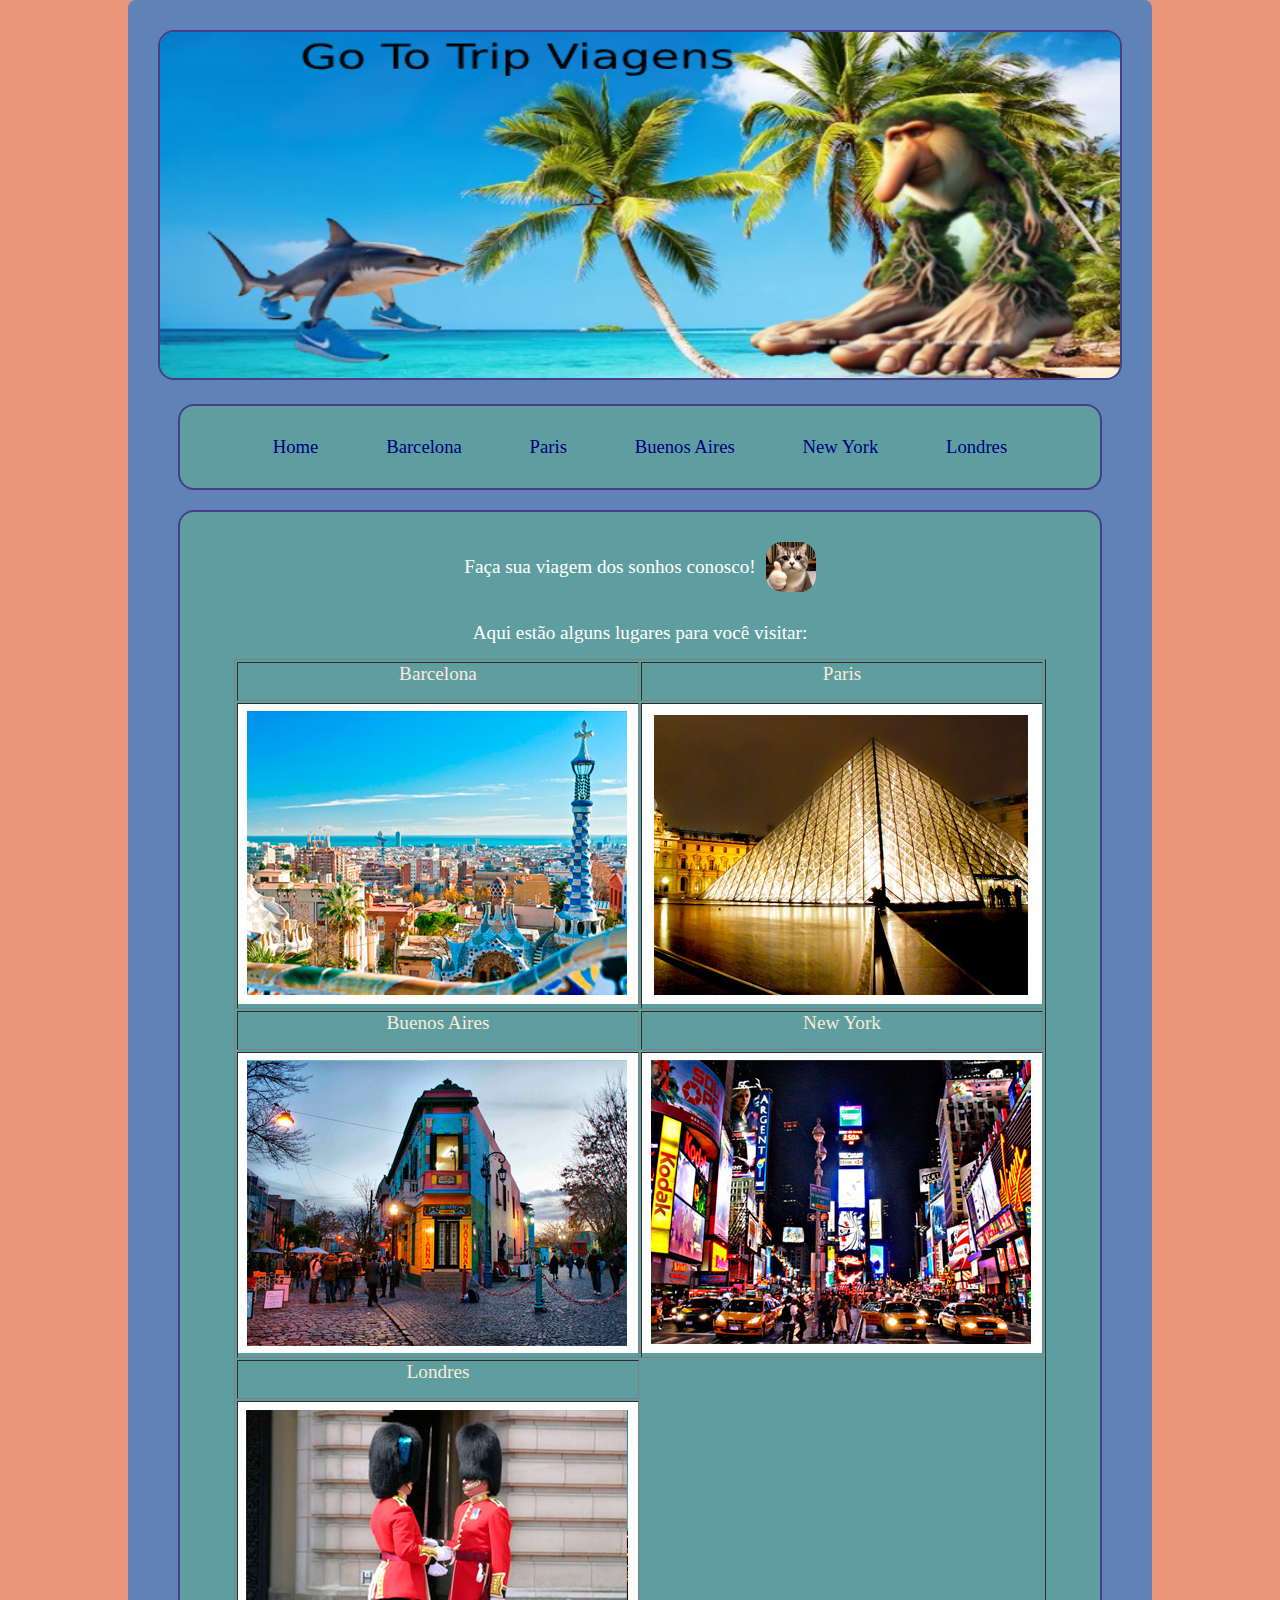
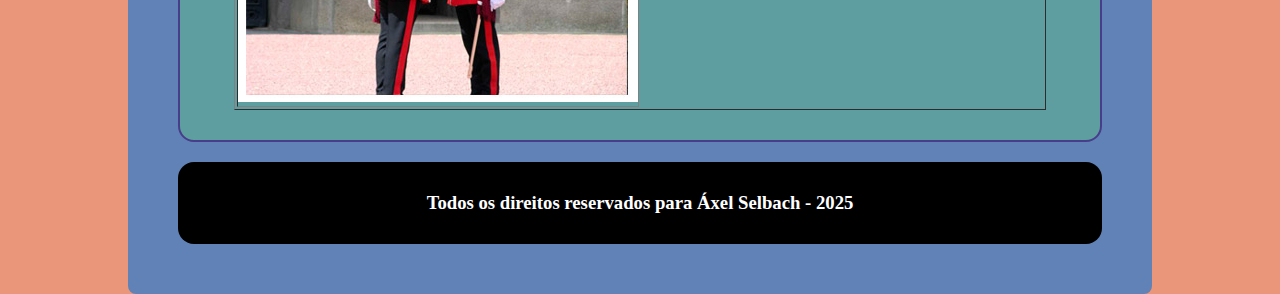
<file: index.html>
<!DOCTYPE html>
<html lang="pt-br">
<head>
    <meta charset="UTF-8">
    <meta name="viewport" content="width=device-width, initial-scale=1.0">
    <title>Go Trip Viagens</title>
    <link rel="stylesheet" href="style.css">
    <link rel="shortcut icon" href="medias/favicon2.png" type="image/x-icon">
</head>
<body>
    <div class="site">
        <div id="topo">
            <img src="medias/topo.png" alt="">
        </div>
        <div id="menu">
            <ul>
                <li><a href="index.html">Home</a></li>
                <li><a href="barcelona.html">Barcelona</a></li>
                <li><a href="paris.html">Paris</a></li>
                <li><a href="buenosAires.html">Buenos Aires</a></li>
                <li><a href="newYork.html">New York</a></li>
                <li><a href="londres.html">Londres</a></li>
            </ul>
        </div>
        <div id="conteudo">
            <span>
                <p>Faça sua viagem dos sonhos conosco!</p>
                <img src="./medias/gatoJoia.png" alt="Felino fazendo sinal de ok com a pata">
            </span>
            <main>
                <p>Aqui estão alguns lugares para você visitar: </p>
                <table border="1" align="center" cellpadding="10" >
                    <tbody>
                        <tr>
                            <td align="center">
                                <p>
                                    Barcelona
                                </p>
                            </td>
                            <td align="center">
                                <p>
                                    Paris
                                </p>
                            </td>
                        </tr>
                        <tr>
                            <td align="center"><img src="./medias/barcelona1.png" alt=""></td>
                            <td align="center"><img src="./medias/paris.png" alt="" ></td>
                        </tr>
                        <tr>
                            <td align="center">
                                <p>
                                    Buenos Aires
                                </p>
                            </td>
                            <td align="center">
                                <p>
                                    New York
                                </p>
                            </td>
                        </tr>
                        <tr>
                            <td align="center">
                                <img src="./medias/buenos1.png" alt="">
                            </td>
                            <td align="center">
                                <img src="./medias/newyork1.png" alt="">
                            </td>
                        </tr>
                        <tr>
                            <td align="center">
                                <p>
                                    Londres
                                </p>
                            </td>
                        </tr>
                        <tr>
                            <td>
                                <img src="./medias/londres.png" alt="">
                            </td>
                        </tr>
                    </tbody>
                </table>
            </main>
        </div>
        <div id="rodape">
            <h3>Todos os direitos reservados para Áxel Selbach - 2025</h3>
        </div>
    </div>
</body>
</html>
</file>
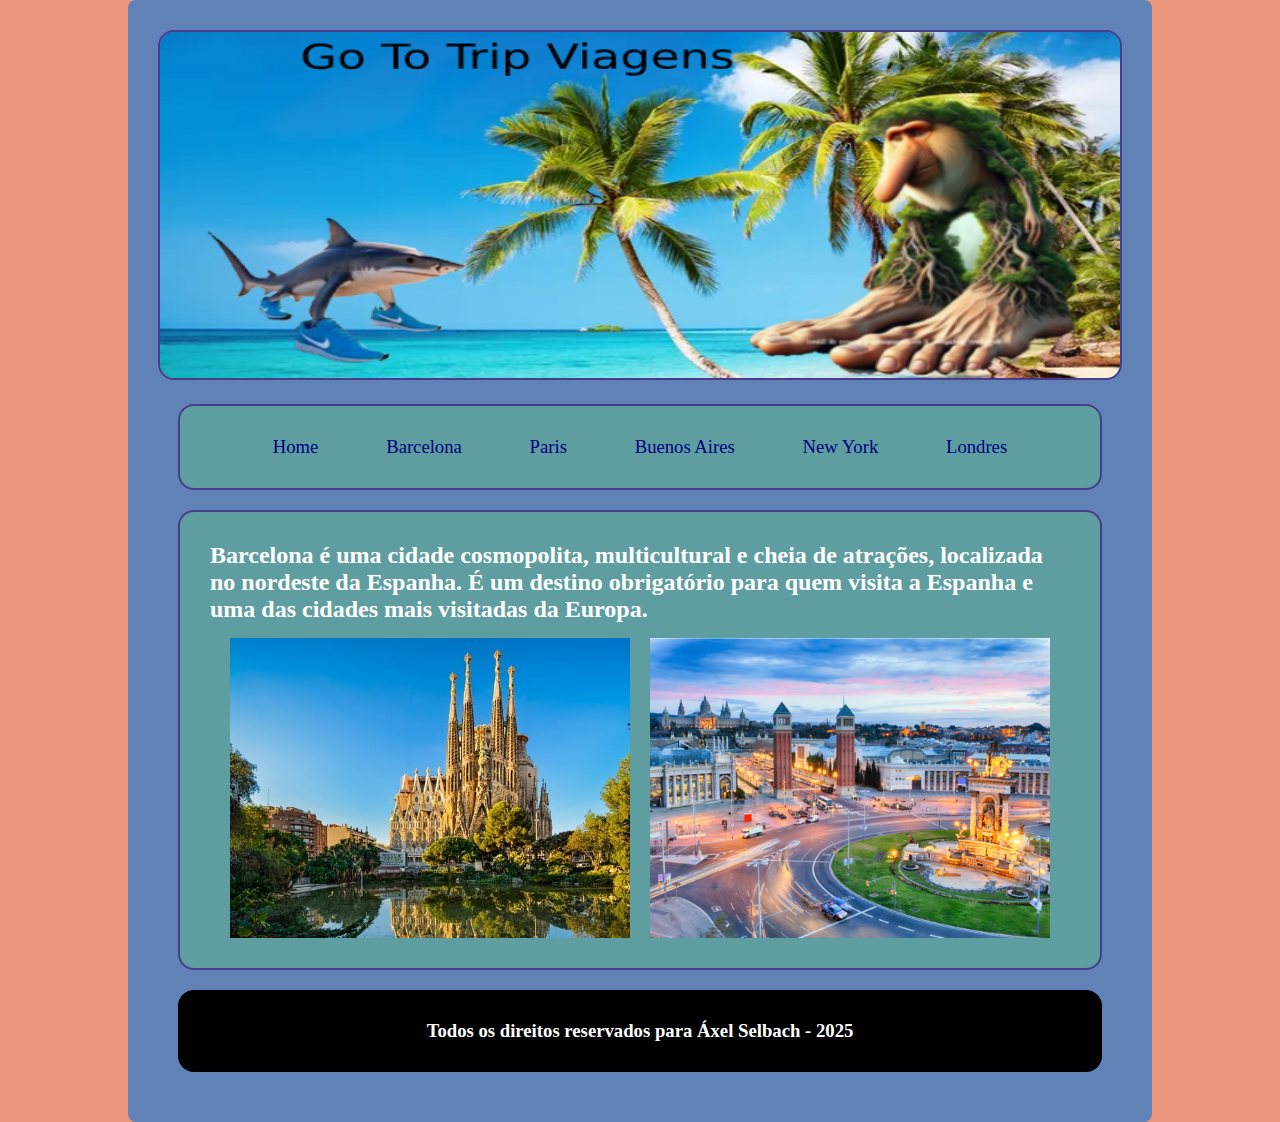
<file: barcelona.html>
<!DOCTYPE html>
<html lang="pt-br">
<head>
    <meta charset="UTF-8">
    <meta name="viewport" content="width=device-width, initial-scale=1.0">
    <title>Go Trip Viagens</title>
    <link rel="stylesheet" href="style.css">
    <link rel="shortcut icon" href="medias/favicon2.png" type="image/x-icon">
</head>
<body>
    <div class="site">
        <div id="topo">
            <img src="medias/topo.png" alt="">
        </div>
        <div id="menu">
            <ul>
                <li><a href="index.html">Home</a></li>
                <li><a href="barcelona.html">Barcelona</a></li>
                <li><a href="paris.html">Paris</a></li>
                <li><a href="buenosAires.html">Buenos Aires</a></li>
                <li><a href="newYork.html">New York</a></li>
                <li><a href="londres.html">Londres</a></li>
            </ul>
        </div>
        <div id="conteudo">
            <main id="conteudoPgs">
                <h2>
                 Barcelona é uma cidade cosmopolita, multicultural e cheia de atrações, localizada no nordeste 
                 da Espanha. É um destino obrigatório para quem visita a Espanha e uma das cidades mais visitadas
                 da Europa. 
                </h2>

                <aside>
                    <img src="./medias/pontoBarcelona1.png" alt="Imagem de Barcelona">
                    <img src="./medias/pontoBarcelona2.png" alt="Imagem de Barcelona">
                </aside>
            </main>

        </div>
        <div id="rodape">
            <h3>Todos os direitos reservados para Áxel Selbach - 2025</h3>
        </div>
    </div>
</body>
</html>
</file>
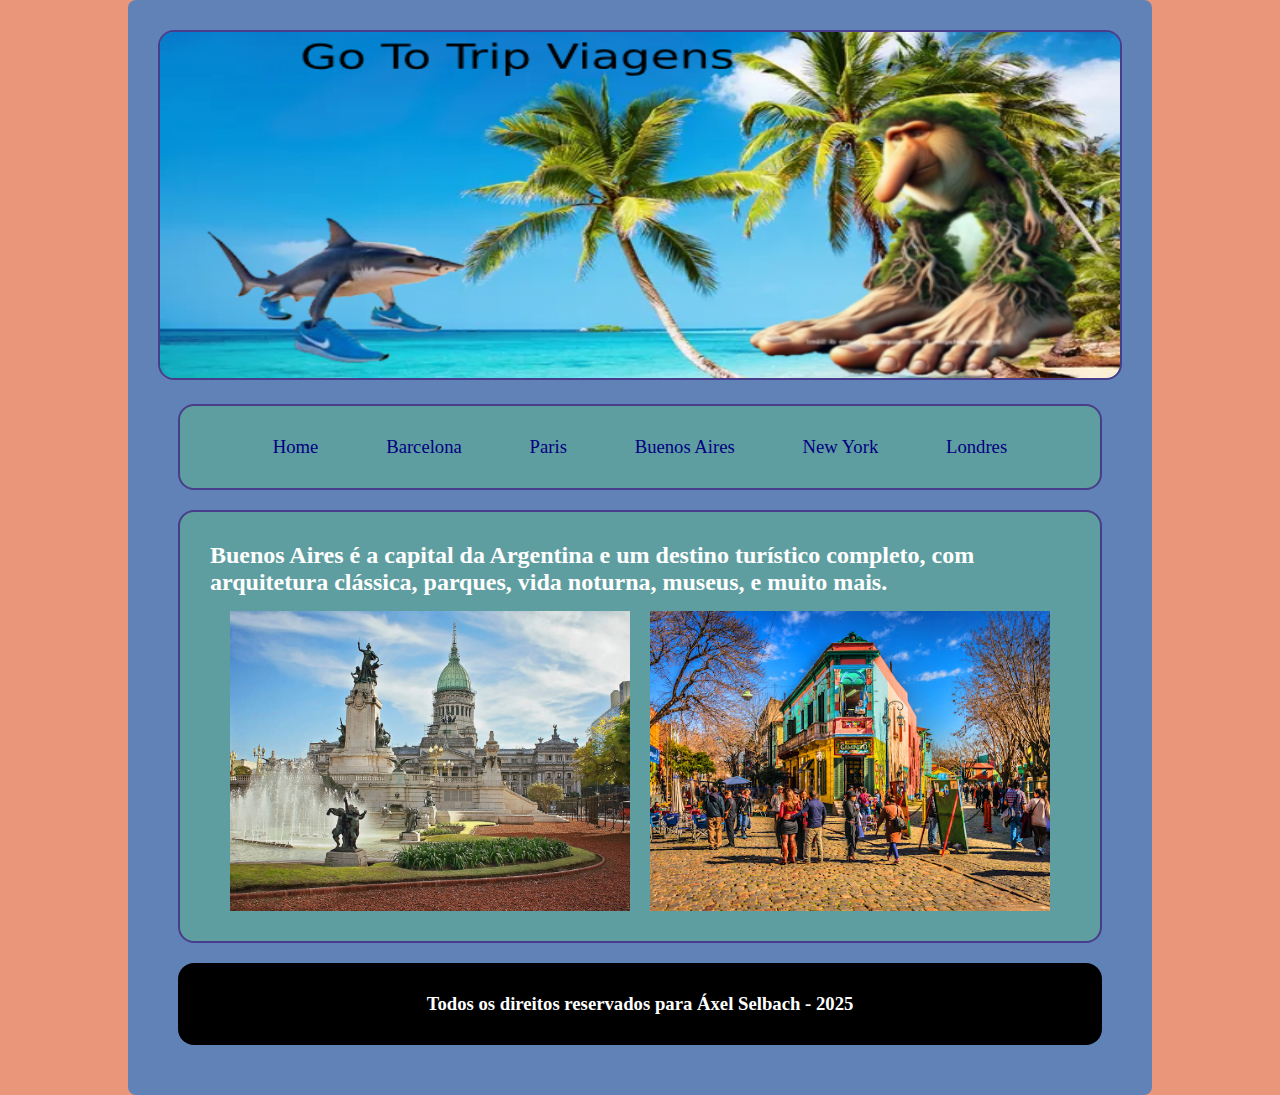
<file: buenosAires.html>
<!DOCTYPE html>
<html lang="pt-br">
<head>
    <meta charset="UTF-8">
    <meta name="viewport" content="width=device-width, initial-scale=1.0">
    <title>Go Trip Viagens</title>
    <link rel="stylesheet" href="style.css">
    <link rel="shortcut icon" href="medias/favicon2.png" type="image/x-icon">
</head>
<body>
    <div class="site">
        <div id="topo">
            <img src="medias/topo.png" alt="">
        </div>
        <div id="menu">
            <ul>
                <li><a href="index.html">Home</a></li>
                <li><a href="barcelona.html">Barcelona</a></li>
                <li><a href="paris.html">Paris</a></li>
                <li><a href="buenosAires.html">Buenos Aires</a></li>
                <li><a href="newYork.html">New York</a></li>
                <li><a href="londres.html">Londres</a></li>
            </ul>
        </div>
        <div id="conteudo">
            <main id="conteudoPgs">
                <h2>
                    Buenos Aires é a capital da Argentina e um destino turístico completo,
                    com arquitetura clássica, parques, vida noturna, museus, e muito mais.
                </h2>

                <aside>
                    <img src="./medias/pontoBA1.png" alt="Imagem de Barcelona">
                    <img src="./medias/pontoBA2.png" alt="Imagem de Barcelona">
                </aside>
            </main>

        </div>
        <div id="rodape">
            <h3>Todos os direitos reservados para Áxel Selbach - 2025</h3>
        </div>
    </div>
</body>
</html>
</file>
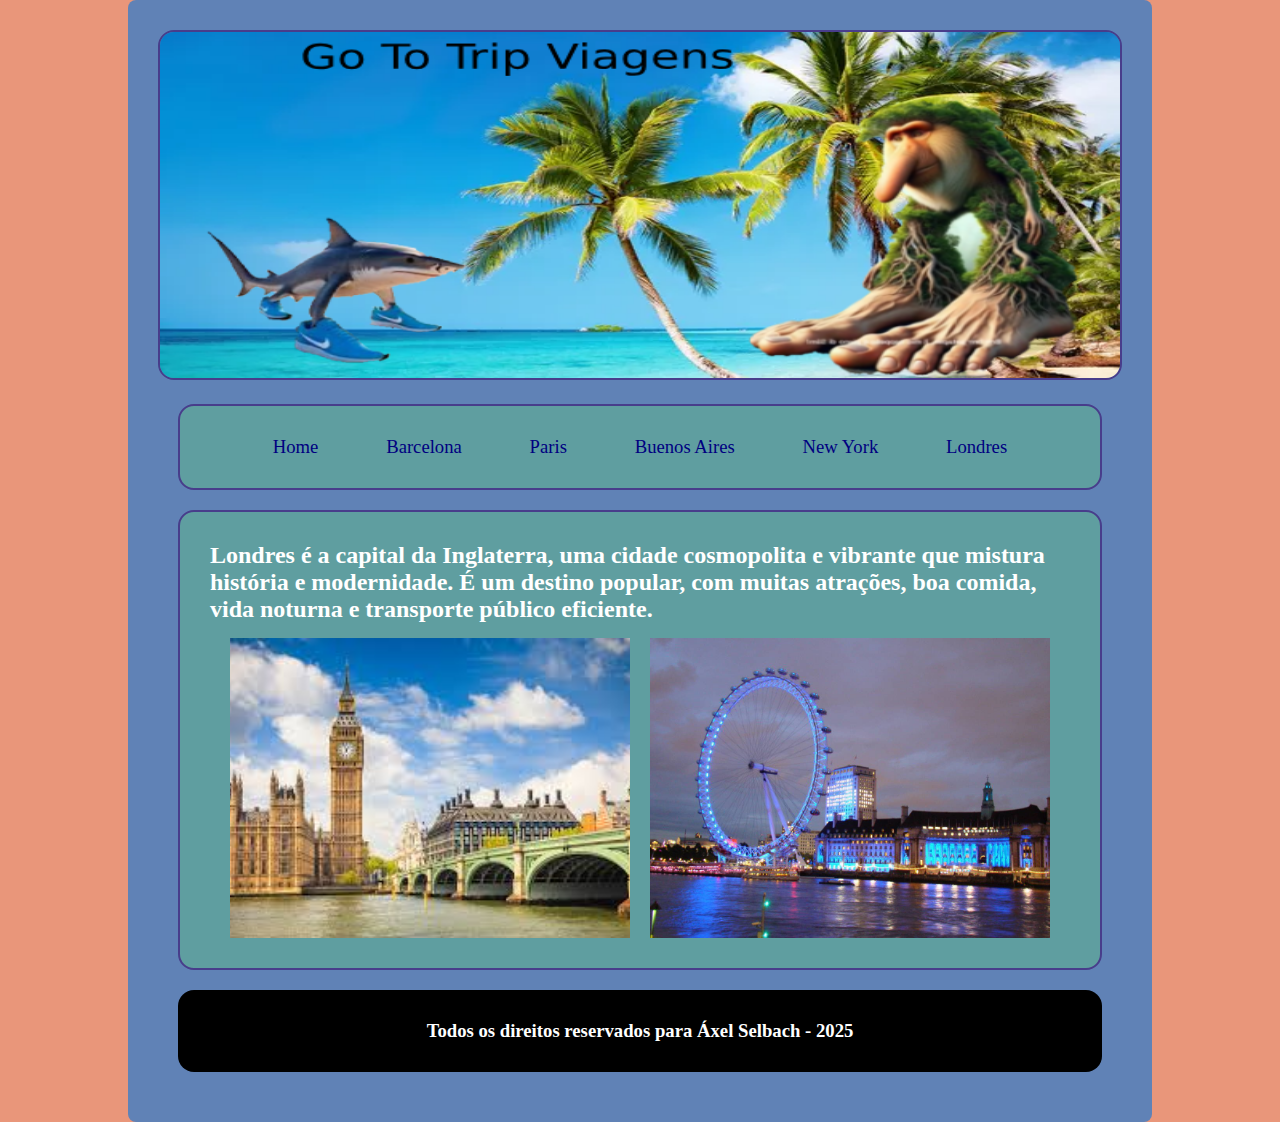
<file: londres.html>
<!DOCTYPE html>
<html lang="pt-br">
<head>
    <meta charset="UTF-8">
    <meta name="viewport" content="width=device-width, initial-scale=1.0">
    <title>Go Trip Viagens</title>
    <link rel="stylesheet" href="style.css">
    <link rel="shortcut icon" href="medias/favicon2.png" type="image/x-icon">
</head>
<body>
    <div class="site">
        <div id="topo">
            <img src="medias/topo.png" alt="">
        </div>
        <div id="menu">
            <ul>
                <li><a href="index.html">Home</a></li>
                <li><a href="barcelona.html">Barcelona</a></li>
                <li><a href="paris.html">Paris</a></li>
                <li><a href="buenosAires.html">Buenos Aires</a></li>
                <li><a href="newYork.html">New York</a></li>
                <li><a href="londres.html">Londres</a></li>
            </ul>
        </div>
        <div id="conteudo">
            <main id="conteudoPgs">
                <h2>
                    Londres é a capital da Inglaterra, uma cidade cosmopolita e vibrante que mistura história e modernidade.
                    É um destino popular, com muitas atrações, boa comida, vida noturna e transporte público eficiente.
                </h2>

                <aside>
                    <img src="./medias/pontoLondres1.png" alt="Imagem de Barcelona">
                    <img src="./medias/pontoLondres2.png" alt="Imagem de Barcelona">
                </aside>
            </main>

        </div>
        <div id="rodape">
            <h3>Todos os direitos reservados para Áxel Selbach - 2025</h3>
        </div>
    </div>
</body>
</html>
</file>
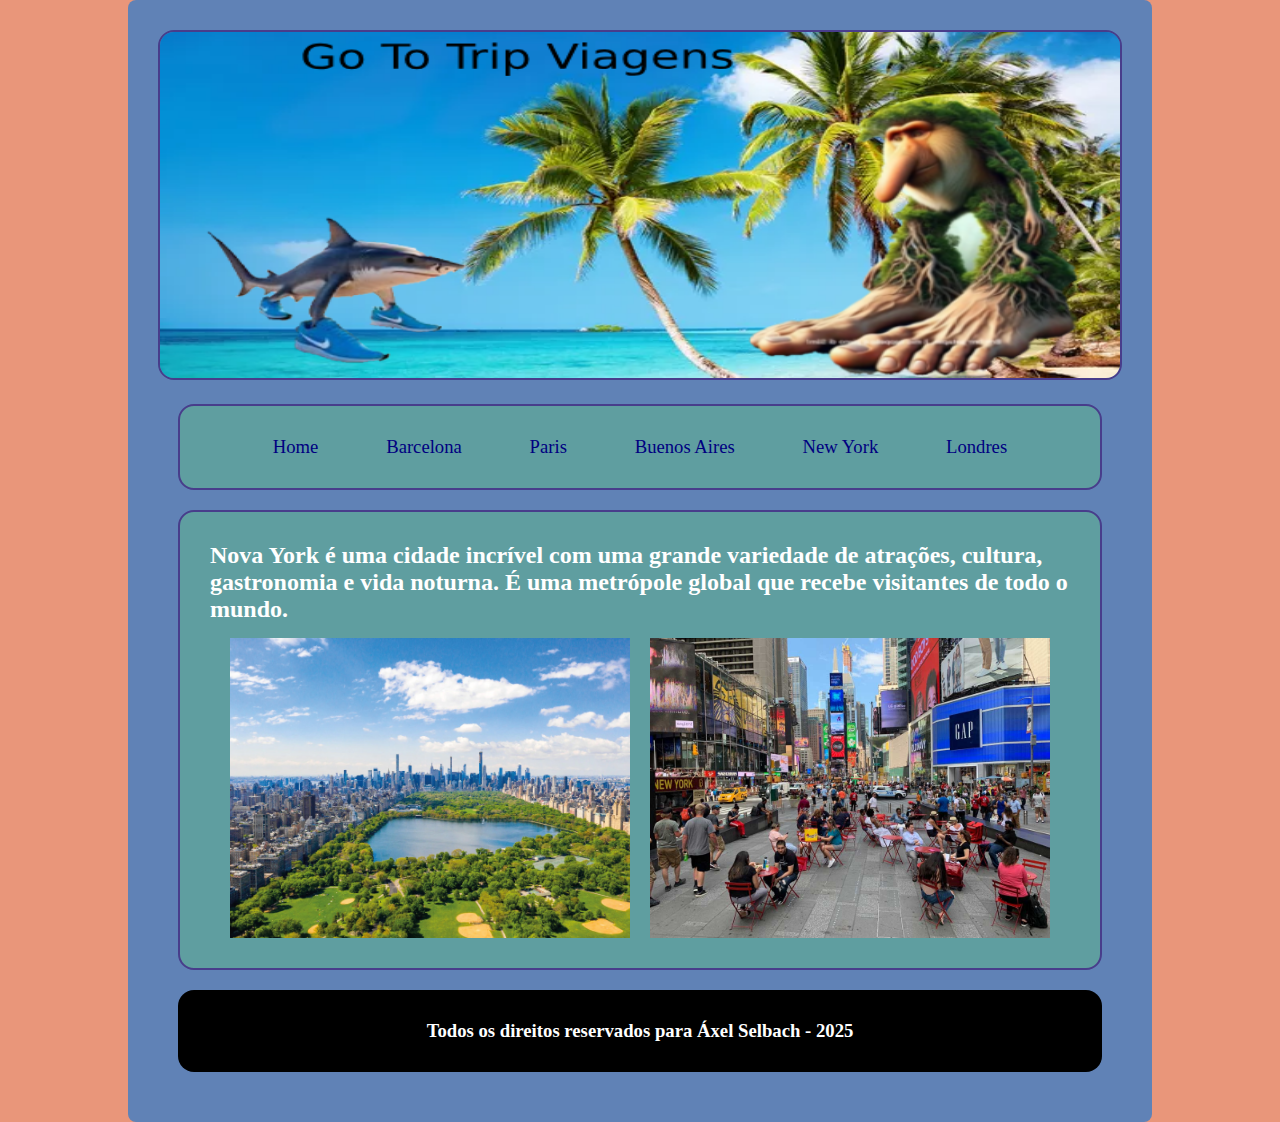
<file: newYork.html>
<!DOCTYPE html>
<html lang="pt-br">
<head>
    <meta charset="UTF-8">
    <meta name="viewport" content="width=device-width, initial-scale=1.0">
    <title>Go Trip Viagens</title>
    <link rel="stylesheet" href="style.css">
    <link rel="shortcut icon" href="medias/favicon2.png" type="image/x-icon">
</head>
<body>
    <div class="site">
        <div id="topo">
            <img src="medias/topo.png" alt="">
        </div>
        <div id="menu">
            <ul>
                <li><a href="index.html">Home</a></li>
                <li><a href="barcelona.html">Barcelona</a></li>
                <li><a href="paris.html">Paris</a></li>
                <li><a href="buenosAires.html">Buenos Aires</a></li>
                <li><a href="newYork.html">New York</a></li>
                <li><a href="londres.html">Londres</a></li>
            </ul>
        </div>
        <div id="conteudo">
            <main id="conteudoPgs">
                <h2>
                    Nova York é uma cidade incrível com uma grande variedade de atrações, cultura, gastronomia e vida noturna.
                    É uma metrópole global que recebe visitantes de todo o mundo.
                </h2>

                <aside>
                    <img src="./medias/pontoNY1.png" alt="Imagem de Barcelona">
                    <img src="./medias/pontoNY2.png" alt="Imagem de Barcelona">
                </aside>
            </main>

        </div>
        <div id="rodape">
            <h3>Todos os direitos reservados para Áxel Selbach - 2025</h3>
        </div>
    </div>
</body>
</html>
</file>
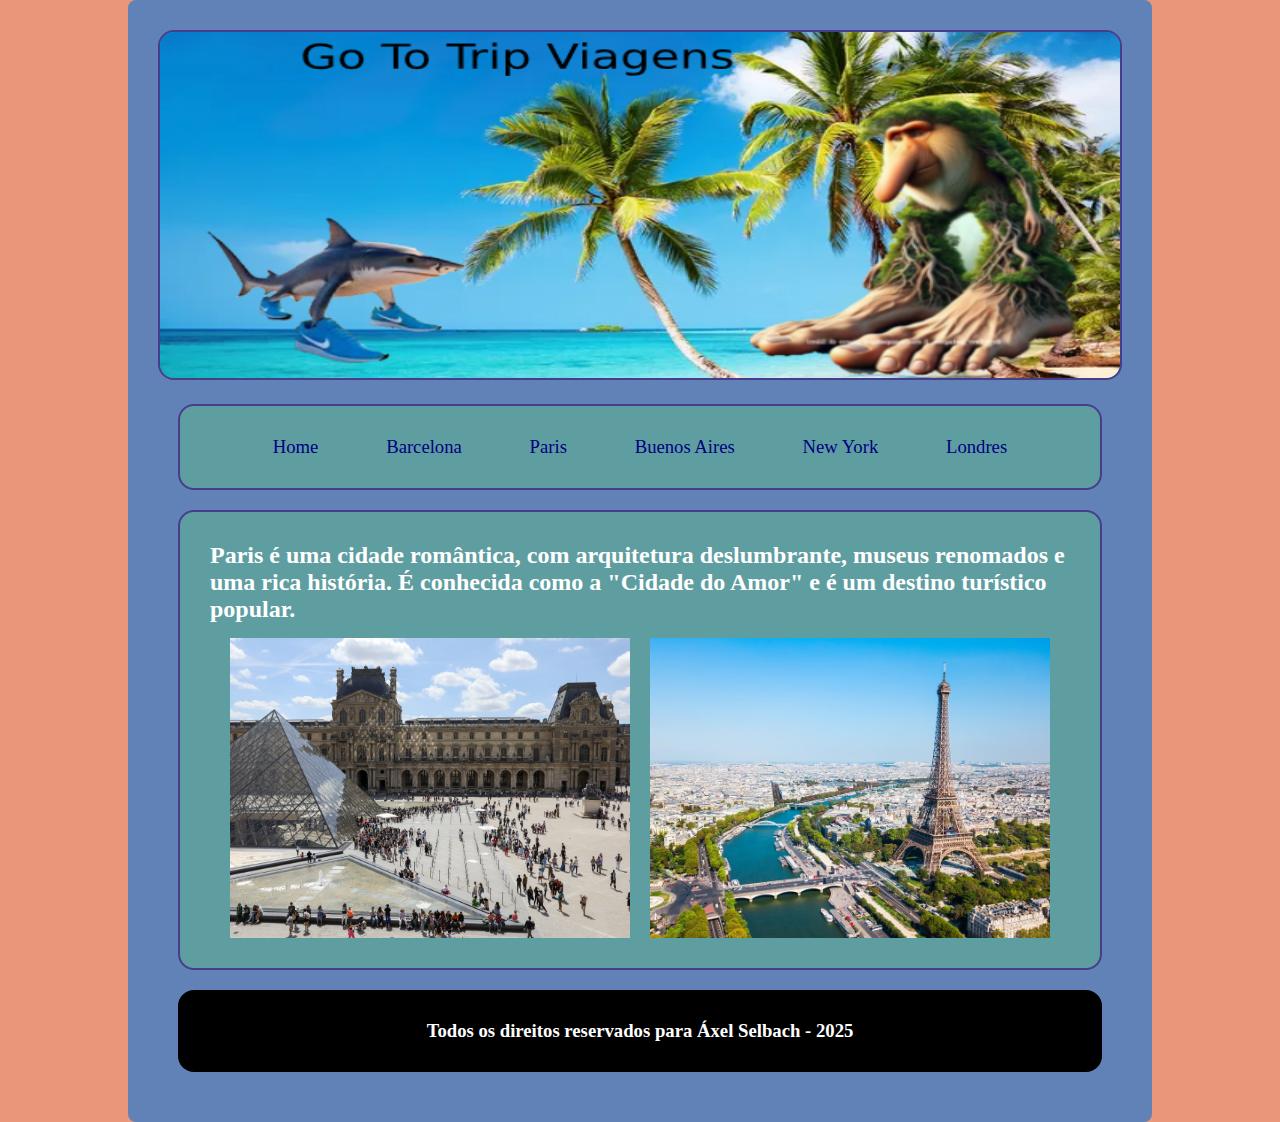
<file: paris.html>
<!DOCTYPE html>
<html lang="pt-br">
<head>
    <meta charset="UTF-8">
    <meta name="viewport" content="width=device-width, initial-scale=1.0">
    <title>Go Trip Viagens</title>
    <link rel="stylesheet" href="style.css">
    <link rel="shortcut icon" href="medias/favicon2.png" type="image/x-icon">
</head>
<body>
    <div class="site">
        <div id="topo">
            <img src="medias/topo.png" alt="">
        </div>
        <div id="menu">
            <ul>
                <li><a href="index.html">Home</a></li>
                <li><a href="barcelona.html">Barcelona</a></li>
                <li><a href="paris.html">Paris</a></li>
                <li><a href="buenosAires.html">Buenos Aires</a></li>
                <li><a href="newYork.html">New York</a></li>
                <li><a href="londres.html">Londres</a></li>
            </ul>
        </div>
        <div id="conteudo">
            <main id="conteudoPgs">
                <h2>
                    Paris é uma cidade romântica, com arquitetura deslumbrante, museus renomados e uma rica história.
                    É conhecida como a "Cidade do Amor" e é um destino turístico popular.
                </h2>

                <aside>
                    <img src="./medias/pontoParis1.png" alt="Imagem de Barcelona">
                    <img src="./medias/pontoParis2.png" alt="Imagem de Barcelona">
                </aside>
            </main>

        </div>
        <div id="rodape">
            <h3>Todos os direitos reservados para Áxel Selbach - 2025</h3>
        </div>
    </div>
</body>
</html>
</file>
<file: style.css>
/*Configs da base do site*/

* {
    margin: 0;
    padding: 0;
    box-sizing: border-box;
}

body {
    background-color: darksalmon;
    color: white;
    display: flex;
    justify-content: center;
}

.site {
    width: 80dvw;
    height: full;
    border-radius: 8px;
    padding: 30px;
    background-color: #6082B6;

}

#topo img {
    width: 100%;
    height: 350px;
    border-radius: 16px;
    border: 2px solid darkslateblue;
}

#menu {
    width: auto;
    border: 2px solid darkslateblue;
    border-radius: 16px;
    padding: 30px;
    margin: 20px;
    background-color: cadetblue;
    ul {
        display: flex;
        justify-content: space-evenly;
        align-items: center;
        list-style: none;
    }
}


#conteudo {
    display: flex;
    flex-direction: column;
    flex-wrap: wrap;
    justify-content: center;
    align-items: center;
    width: auto;
    border: 2px solid darkslateblue;
    border-radius: 16px;
    padding: 30px;
    margin: 20px;
    background-color: cadetblue;
}

#conteudo p {
    font-size: 1.2em;
    font-family: Verdana;
}

span {
    display: flex;
    align-items: center;
    gap: 10px;
    margin-bottom: 30px;

}

span img {
    width: 50px;
    height: 50px;
    border-radius: 16px;
}

main p {
    justify-self: center;
    margin-bottom: 15px;
}

table p {
    color: antiquewhite;
}


#rodape {
    background-color: black;
    border-radius: 16px;
    width: auto;
    padding: 30px;
    margin: 20px;
}

#rodape h3 {
    text-align: center;
    font-family: Haettenschweiler;
}

a {
    text-decoration: none;
    transition: 250ms;
}

a:link, a:visited {
    color: #000080;
    padding: 5px;
    font-size: 14pt;
}

a:hover {
    color: white;
    text-decoration: dashed;
}

/*CSS Página Barcelona / Paris / Buenos Aires / New York / Londres */

#conteudoPgs {
    display: flex;
    flex-direction: column;
    flex-wrap: nowrap;
    align-items: center;
    justify-content: center;
    gap: 15px;
}

#conteudoPgs aside {
    display: flex;
    gap: 20px;
}

#conteudoPgs img {
    height: 300px;
    width: 400px;
    object-fit: cover;
}
</file>
